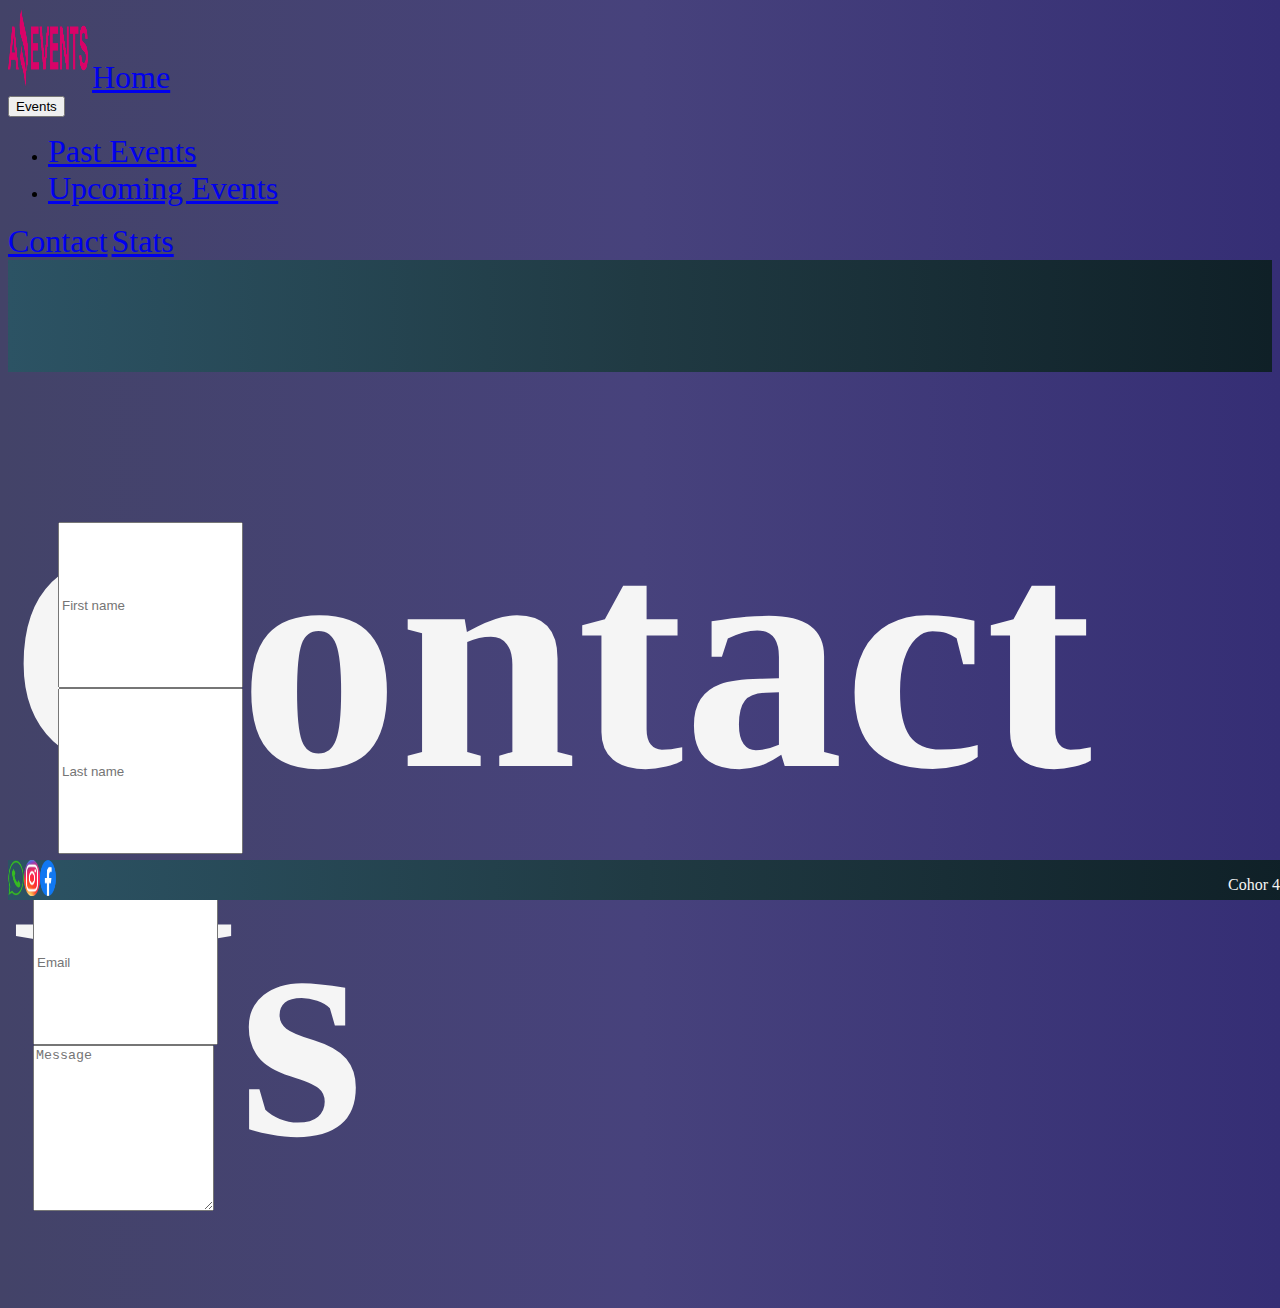
<file: Task5/contact.html>
<!DOCTYPE html>
<html lang="en">
<head>
    <meta charset="UTF-8">
    <meta http-equiv="X-UA-Compatible" content="IE=edge">
    <meta name="viewport" content="width=device-width, initial-scale=1.0">
    <link href="https://cdn.jsdelivr.net/npm/bootstrap@5.3.0-alpha3/dist/css/bootstrap.min.css" rel="stylesheet" integrity="sha384-KK94CHFLLe+nY2dmCWGMq91rCGa5gtU4mk92HdvYe+M/SXH301p5ILy+dN9+nJOZ" crossorigin="anonymous">
    <link rel="stylesheet" href="./assets/style/style.css">
    <title>Event</title>
    <link rel="shortcut icon" href="./assets/images/Logo Amazing Events.png" type="image/x-icon">
</head>
<body>
    <header>
        <nav class="nav nav-pills flex-column flex-sm-row bg-dark" data-bs-theme="dark">
            <img src="./assets/images/Logo Amazing Events.png" alt="Logo" width="80" height="80" class="d-inline-block align-text-top al">
            <a class="flex-sm-fill text-sm-center nav-link" aria-current="page" href="./index.html">Home</a>
            <div class="dropdown">
                <button class="btn btn-secondary dropdown-toggle flex-sm-fill text-sm-center nav-link" type="button" data-bs-toggle="dropdown" aria-expanded="false">
                  Events
                </button>
                <ul class="dropdown-menu">
                  <li><a class="dropdown-item flex-sm-fill text-sm-center nav-link " href="./past.html">Past Events</a></li>
                  <li><a class="dropdown-item flex-sm-fill text-sm-center nav-link" href="./upcoming.html">Upcoming Events</a></li>
                </ul>
              </div>
            <a class="flex-sm-fill text-sm-center nav-link active" href="#"> Contact</a>
            <a class="flex-sm-fill text-sm-center nav-link" href="./stats.html"> Stats</a>
            
          </nav>
    </header>
    <main>
        <section class="home">
            <h1 class="h1 ">Contact Us</h1>
        </section>
        <section class="formu">
            <form class="row g-3">
            <section class="formu">
              <div class="row">
                <div class="col">
                  <input type="text" class="form-control formularios" placeholder="First name" aria-label="First name">
                </div>

                <div class="col">
                  <input type="text" class="form-control formularios" placeholder="Last name" aria-label="Last name">
                </div>
              </div>
                
            </section>
            
              <div class="col-md-6">
                <label for="inputEmail4" class="form-label formularios"></label>
                <input type="email" class="form-control formularios" id="inputEmail4" placeholder="Email">
              </div>
              
              <div class="mb-3">
                <label for="exampleFormControlTextarea1" class="form-label formularios"></label>
                <textarea class="form-control formularios" id="exampleFormControlTextarea1" rows="3" placeholder="Message"></textarea>
              </div>
            </form>
        </section>
            
            
        <div class="separador"></div>
        <div class="separador"></div>
        <div class="separador"></div>
    </main>

    <footer class="position-absolute start-0" id="fotcont">
        <img src="./assets/images/wp_logo.png" alt="">
        <img src="./assets/images/ig_logo.png" alt="">
        <img src="./assets/images/fb_logo.png" alt="">
        <p>Cohor 47</p>
    </footer>








    <script src="https://cdn.jsdelivr.net/npm/bootstrap@5.3.0-alpha3/dist/js/bootstrap.bundle.min.js" integrity="sha384-ENjdO4Dr2bkBIFxQpeoTz1HIcje39Wm4jDKdf19U8gI4ddQ3GYNS7NTKfAdVQSZe" crossorigin="anonymous"></script>
</body>
</html>
</file>
<file: Task5/assets/style/style.css>
.home{
    display: flex;
    width: 100%;
    height: 7rem;
    flex-direction: column;
    justify-content: space-around;
    align-content: center;
    flex-wrap: wrap;
    background: #0F2027;  /* fallback for old browsers */
background: -webkit-linear-gradient(to right, #2C5364, #203A43, #0F2027);  /* Chrome 10-25, Safari 5.1-6 */
background: linear-gradient(to right, #2C5364, #203A43, #0F2027); /* W3C, IE 10+/ Edge, Firefox 16+, Chrome 26+, Opera 12+, Safari 7+ */
color: whitesmoke;
font-size: 10rem !important;
}

section{
    display: flex !important;
}

.checks{
    display: flex;
    width: 60%;
    flex-wrap: wrap;
    align-content: center;
    justify-content: center;
}

.barra{
    display: flex !important;
    flex-direction: column !important;
    width: 40%;
    height: 100%;
}

.seccont{
    display: flex;
    margin-top: 1rem;
    height: 10rem;
}

.separador{
    height: 20px;
}

.fotos{
    width: 96%;
    display: flex;
}

#cartas{
    width: 100%;
    display: flex;
    align-content: center;
    justify-content: center;
}
#cartasp{
    width: 100%;
    display: flex;
    align-content: center;
    justify-content: center;
}
#cartasu{
    width: 100%;
    display: flex;
    align-content: center;
    justify-content: center;
}

body{
    background: #0f0c29;  /* fallback for old browsers */
background: -webkit-linear-gradient(to right, #24243e, #302b63, #0f0c29);  /* Chrome 10-25, Safari 5.1-6 */
background: linear-gradient(to right, #434368, #47427c, #352e75); /* W3C, IE 10+/ Edge, Firefox 16+, Chrome 26+, Opera 12+, Safari 7+ */

}


label{
    color: whitesmoke;
}

footer{
    height: 2rem;
    width: 100%;
    display: flex;
    background: #0F2027;  /* fallback for old browsers */
background: -webkit-linear-gradient(to right, #2C5364, #203A43, #0F2027);  /* Chrome 10-25, Safari 5.1-6 */
background: linear-gradient(to right, #2C5364, #203A43, #0F2027); /* W3C, IE 10+/ Edge, Firefox 16+, Chrome 26+, Opera 12+, Safari 7+ */
color: whitesmoke;
align-content: flex-end;

}


footer img{
    width: 1rem;
    height: 90%;
   
}

footer p{
    margin-left: auto;
}

.formu{
    width: 100% !important;
    margin-top: 50px !important;
    padding: 25px !important;
}

.row{
    margin-top: 35 !important;
}

.table{
    width: 85% !important;
    flex-direction: column;
    align-content: center;
    flex-wrap: wrap;
    height: 100% !important;
}

@media (min-width: 768px) { 
    #fotcont{
        position: absolute;
        bottom: 0;
        width: 100%;
        height: 40px;
    }
    a{
        font-size: 2em !important;
    }
    th, td{
        font-size: 1.5rem !important;
    }
 }

 @media (min-width: 1023px){
    .formularios{
        height: 10rem !important;
    }
    th, td{
        font-size: 2.3rem !important;
    }
 }
</file>
